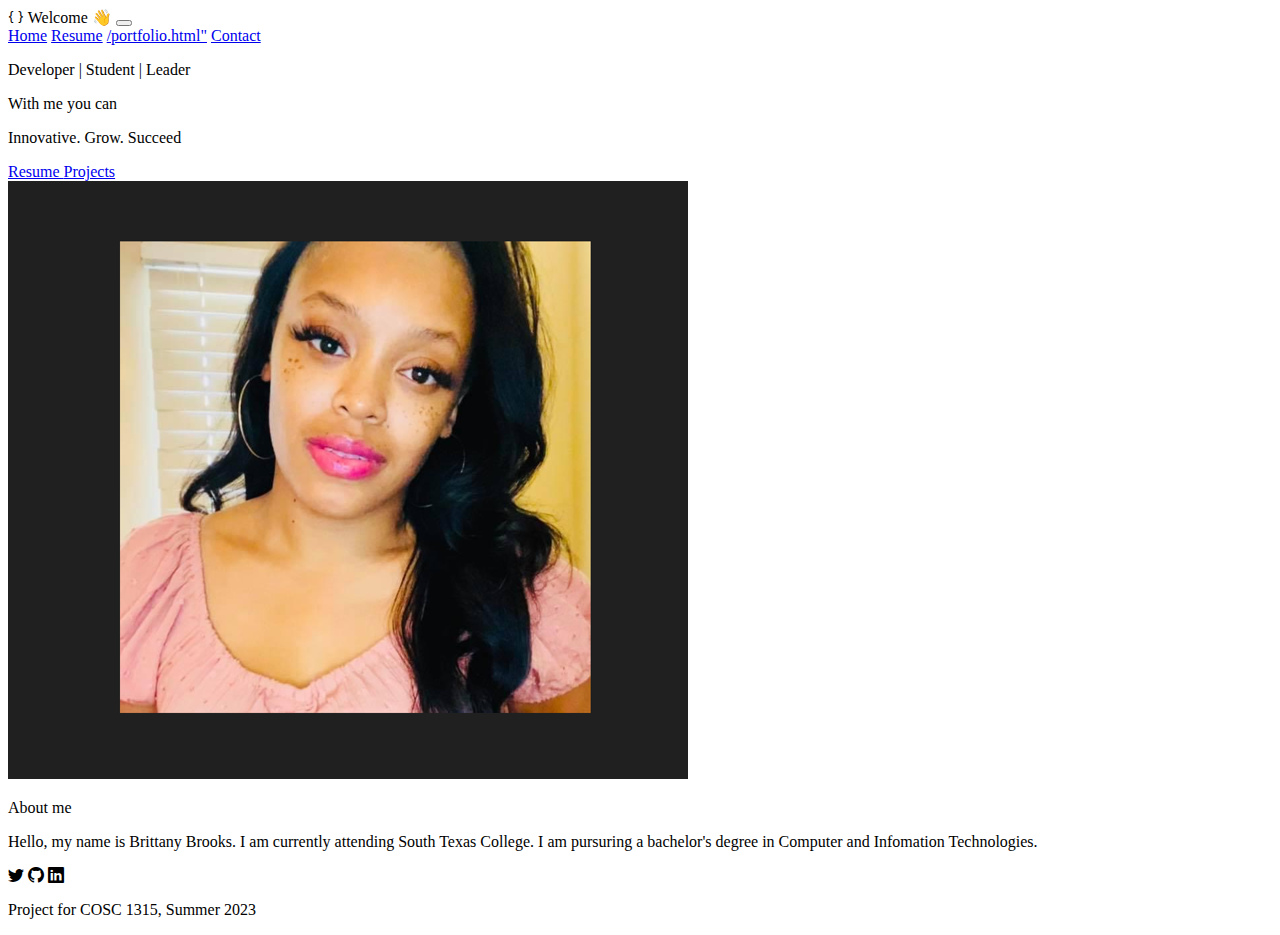
<file: index.html>
<!DOCTYPE html>
<html lang="en">

<head>
  <meta charset="UTF-8">
  <meta name="viewport" content="width=device-width, initial-scale=1.0">
  <title>Brittany Brooks</title>
  <link href="https://cdn.jsdelivr.net/npm/bootstrap@5.3.0/dist/css/bootstrap.min.css" rel="stylesheet"
    integrity="sha384-9ndCyUaIbzAi2FUVXJi0CjmCapSmO7SnpJef0486qhLnuZ2cdeRhO02iuK6FUUVM" crossorigin="anonymous">
  <link rel="stylesheet" href="https://cdn.jsdelivr.net/npm/bootstrap-icons@1.10.5/font/bootstrap-icons.min.css">
  <link rel="sytlesheet" href="style.css">
</head>
</body>
<header>
  <nav class="navbar nabvar-exapnd-lg bg-danger-subtle py-4">
    <div class="container-fluid" <a class="navbar-brand " href="/">
      <i class="bi bi-braces text-warning"></i>
      Welcome 👋
      </a>
      <button class="navbar-toggler" type="button" data-bs-toggle="collapse" data-bs-target="#navbarNavAltMarkup"
        aria-controls="navbarNavAltMarkup" aria-expanded="false" aria-label="Toggle navigation">
        <span class="navbar-toggler-icon"></span>
      </button>
      <div class="collapse navbar-collapse" id="navbarNavAltMarkup">
        <div class="navbar-nav ms-auto">
          <a class="nav-link" aria-current="page" href="#">Home</a>
          <a class="nav-link" active href="/resume.html">Resume</a>
          <a class="nav-link" href="#">/portfolio.html"</a>
          <a class="nav-link" href="/contact.html" href="">Contact</a>
        </div>
      </div>
    </div>
  </nav>
</header>
<main>
  <section class="hero container row mx-auto gap-5 d-flex justify-content-center align-items-center">
    <div class="hero-text col-lg-5 text-center d-flex flex-column gap-3">
      <p class="text=uppercase">Developer | Student | Leader</p>
      <div class=" mb-5 d-flex flex-column">
        <p class="lead fs-1 fw-lighter">With me you can</p>
        <p class="display-1">Innovative. Grow. Succeed</p>
      </div>
      <div class="d-flex justify-content-center gap-5">
        <a href="/resume.html" class="btn btn-info text-tertieary fw-bold btn-lg px-5 py-3">
          Resume
        </a>
        <a href="/portfolio.html" class="btn btn-outline-info btn-lg fw-bold btn-lg px-5 py-3">
          Projects
        </a>
      </div>
    </div>
    <div class="hero-image rounded-4 col-lg-6 bg-warning bg-opacity-50">
      <img class="img-fluid mx-auto d-block" src="me.png" alt="Profile Image">
    </div>
  </section>
  <section class="about bg-light-subtle">
    <div class="container py-5 text-center d-flex-column">
      <p class="display-1">About me</p>
      <p class="about-text lead mb-5">Hello, my name is Brittany Brooks. I am currently attending South Texas College. I
        am pursuring a bachelor's degree in Computer and Infomation Technologies.</p>
      <div class="fs-1 d-flex justify-content-center gap-4">
        <i class="bi bi-twitter"></i>
        <i class="bi bi-github"></i>
        <i class="bi bi-linkedin"></i>
      </div>
    </div>
  </section>
</main>
<footer class="bg-light-subtle">
  <nav class="py-5 container">
    <p class="text-center">Project for COSC 1315, Summer 2023</p>
  </nav>
</footer>
<script src="https://cdn.jsdelivr.net/npm/@popperjs/core@2.11.8/dist/umd/popper.min.js"
  integrity="sha384-I7E8VVD/ismYTF4hNIPjVp/Zjvgyol6VFvRkX/vR+Vc4jQkC+hVqc2pM8ODewa9r" crossorigin="anonymous"></script>
<script src="https://cdn.jsdelivr.net/npm/bootstrap@5.3.1/dist/js/bootstrap.min.js"
  integrity="sha384-Rx+T1VzGupg4BHQYs2gCW9It+akI2MM/mndMCy36UVfodzcJcF0GGLxZIzObiEfa" crossorigin="anonymous"></script>
</body>

</html>
</file>
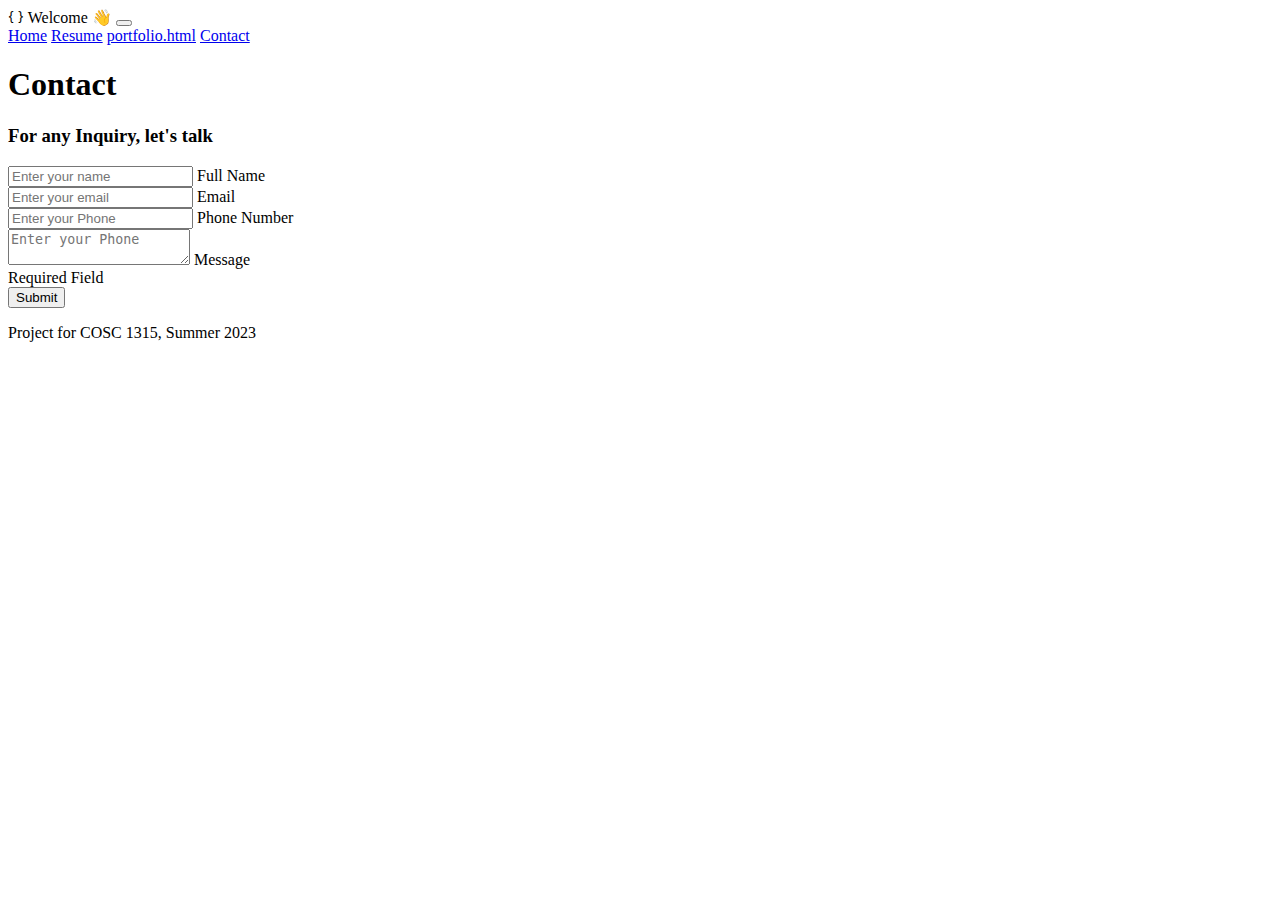
<file: contact.html>
<!DOCTYPE html>
<html lang="en">

<head>
  <meta charset="UTF-8">
  <meta name="viewport" content="width=device-width, initial-scale=1.0">
  <title>Brittany Brooks</title>
  <link href="https://cdn.jsdelivr.net/npm/bootstrap@5.3.0/dist/css/bootstrap.min.css" rel="stylesheet"
    integrity="sha384-9ndCyUaIbzAi2FUVXJi0CjmCapSmO7SnpJef0486qhLnuZ2cdeRhO02iuK6FUUVM" crossorigin="anonymous">
  <link rel="stylesheet" href="https://cdn.jsdelivr.net/npm/bootstrap-icons@1.10.5/font/bootstrap-icons.min.css">
  <link rel="sytlesheet" href="style.css">
</head>
</body>
<header>
  <nav class="navbar nabvar-exapnd-lg bg-danger-subtle py-4">
    <div class="container-fluid" <a class="navbar-brand " href="/">
      <i class="bi bi-braces text-warning"></i>
      Welcome 👋
      </a>
      <button class="navbar-toggler" type="button" data-bs-toggle="collapse" data-bs-target="#navbarNavAltMarkup"
        aria-controls="navbarNavAltMarkup" aria-expanded="false" aria-label="Toggle navigation">
        <span class="navbar-toggler-icon"></span>
      </button>
      <div class="collapse navbar-collapse" id="navbarNavAltMarkup">
        <div class="navbar-nav ms-auto">
          <a class="nav-link" aria-current="page" href="#">Home</a>
          <a class="nav-link" active href="/resume.html">Resume</a>
          <a class="nav-link" href="#">portfolio.html</a>
          <a class="nav-link active" href="/contact.html" href="">Contact</a>
        </div>
      </div>
    </div>
  </nav>
</header>
<main>
  <div class="portfolio container mx-auto">
    <div class="row">
      <div class="col col-md-10 col-lg-8 col-xl-7 mx-auto">
        <h1 class="display-1 text-center mb-3">Contact</h1>
        <h3 class="display-4 text-center mb-5">For any Inquiry, let's talk</h3>
        <div class="row gx-5 justify-content-center">
          <form class="d-flex flex-column gap-4">
            <div class="form-floating">
              <input id="name" class="form-control text-light" type="text" placeholder="Enter your name">
              <label for="name">Full Name</label>
            </div>
            <div class="form-floating">
              <input id="email" class="form-control text-light" type="email" placeholder="Enter your email" required>
              <label for="email">Email</label>
            </div>
            <div class="form-floating">
              <input id="phone" class="form-control text-light" type="tel" placeholder="Enter your Phone">
              <label for="phone">Phone Number</label>
            </div>
            <div class="form-floating">
              <textarea id="message" class="form-control text-light h-100" placeholder="Enter your Phone"></textarea>
              <label for="message">Message</label>
            </div>
            <div class="text-muted small">
              <span class="text-danger"></span> Required Field
            </div>
            <button class="btn btn-warning btn-lg">Submit</button>
          </form>
        </div>
      </div>
    </div>
    </section>
</main>
</footer>
<nav class="py-5 container">
  <p class="text-center">Project for COSC 1315, Summer 2023</p>
</nav>
</footer>
<script src="https://cdn.jsdelivr.net/npm/@popperjs/core@2.11.8/dist/umd/popper.min.js"
  integrity="sha384-I7E8VVD/ismYTF4hNIPjVp/Zjvgyol6VFvRkX/vR+Vc4jQkC+hVqc2pM8ODewa9r" crossorigin="anonymous"></script>
<script src="https://cdn.jsdelivr.net/npm/bootstrap@5.3.1/dist/js/bootstrap.min.js"
  integrity="sha384-Rx+T1VzGupg4BHQYs2gCW9It+akI2MM/mndMCy36UVfodzcJcF0GGLxZIzObiEfa" crossorigin="anonymous"></script>
</body>

</html>
</file>
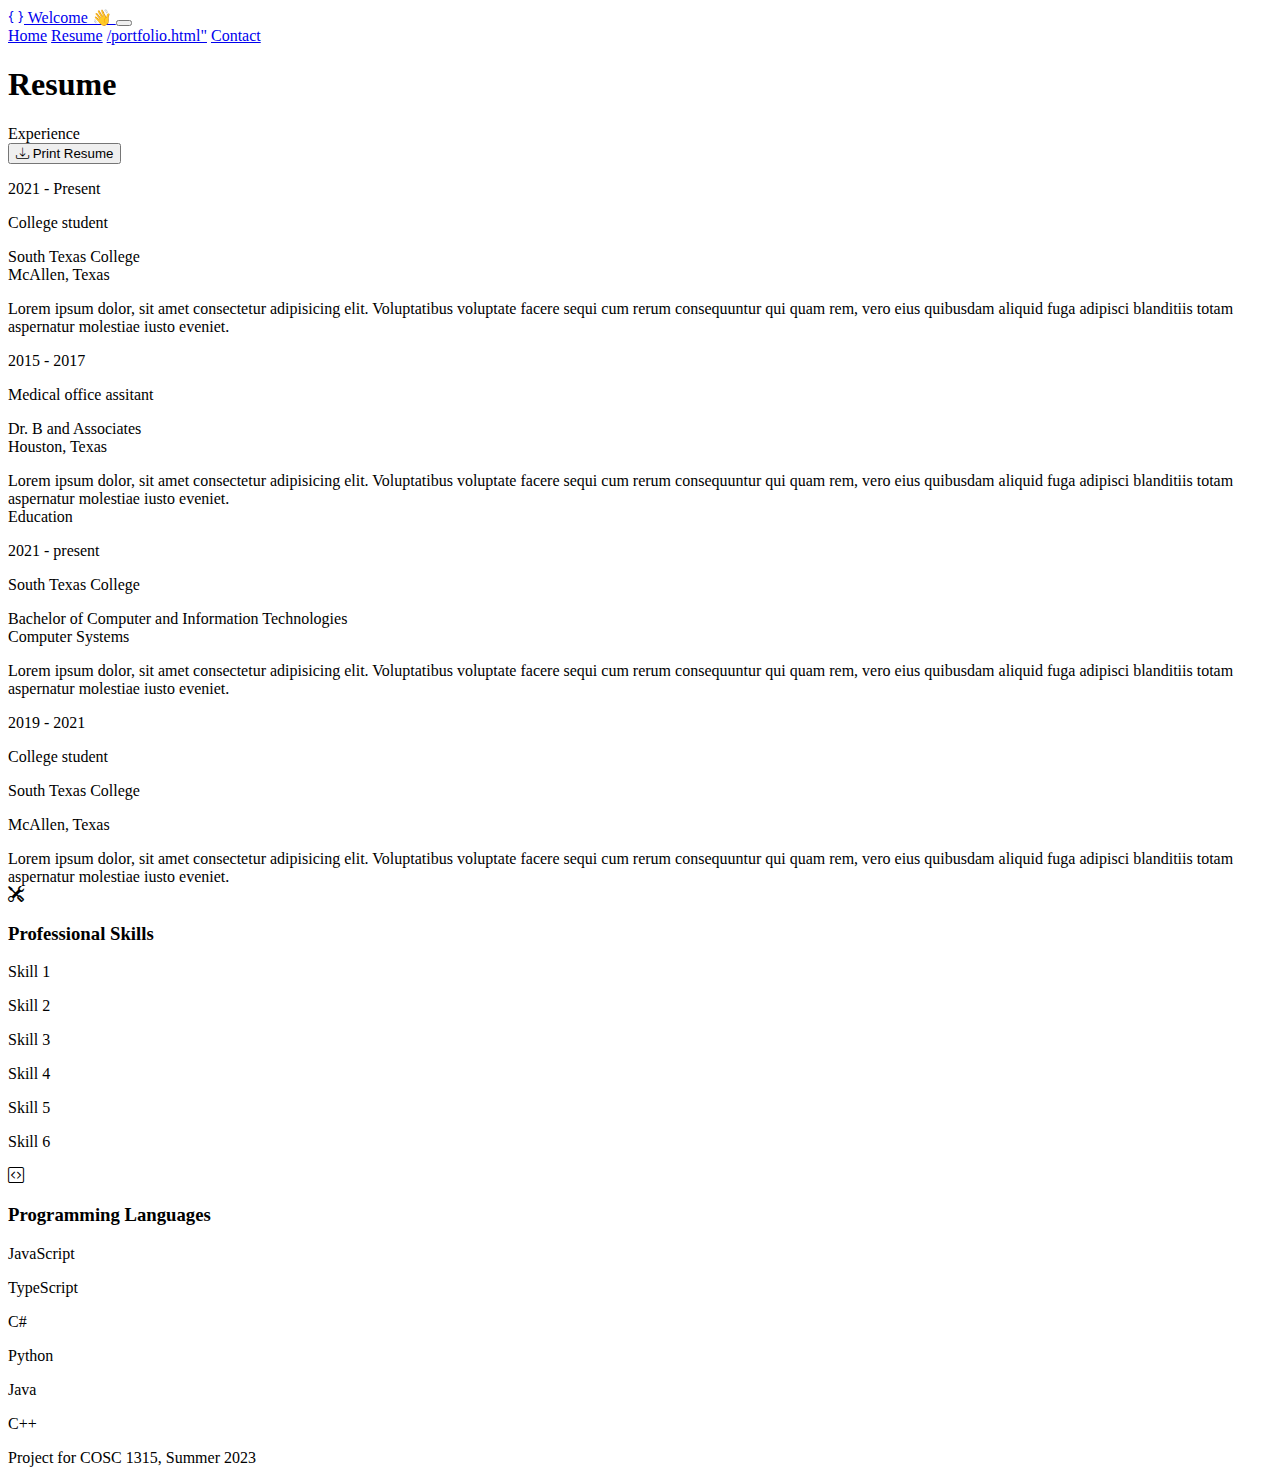
<file: resume.html>
<!DOCTYPE html>
<html lang="en">

<head>
  <meta charset="UTF-8">
  <meta name="viewport" content="width=device-width, initial-scale=1.0">
  <title>Brittany Brooks</title>
  <link href="https://cdn.jsdelivr.net/npm/bootstrap@5.3.0/dist/css/bootstrap.min.css" rel="stylesheet"
    integrity="sha384-9ndCyUaIbzAi2FUVXJi0CjmCapSmO7SnpJef0486qhLnuZ2cdeRhO02iuK6FUUVM" crossorigin="anonymous">
  <link rel="stylesheet" href="https://cdn.jsdelivr.net/npm/bootstrap-icons@1.10.5/font/bootstrap-icons.min.css">
  <link rel="sytlesheet" href="style.css">
</head>
</body>
<header>
  <nav class="navbar nabvar-exapnd-lg bg-danger-subtle py-4">
    <div class="container-fluid">
      <a class="navbar-brand " href="/">
        <i class="bi bi-braces text-warning"></i>
        Welcome 👋
      </a>
      <button class="navbar-toggler" type="button" data-bs-toggle="collapse" data-bs-target="#navbarNavAltMarkup"
        aria-controls="navbarNavAltMarkup" aria-expanded="false" aria-label="Toggle navigation">
        <span class="navbar-toggler-icon"></span>
      </button>
      <div class="collapse navbar-collapse" id="navbarNavAltMarkup">
        <div class="navbar-nav ms-auto">
          <a class="nav-link active" aria-current="page" href="#">Home</a>
          <a class="nav-link" href="#">Resume</a>
          <a class="nav-link" href="#">/portfolio.html"</a>
          <a class="nav-link" href="/contact.html" href="">Contact</a>
        </div>
      </div>
    </div>
  </nav>
</header>
<main>
  <section id="resume" class="resume container row mx-auto gap-5 d-flex justify-content-center align-items-center">
    <h1 class="display-1 text-center">Resume</h1>
    <div class="experience">
      <div class="d-flex justify-content-between"></div>
      <div class=".area-title display-4">Experience</div>
      <button class="btn btn-warning text-light-subtle gap-3">
        <i class="bi bi-download"></i>
        Print Resume
      </button>
    </div>
    <div class="card shadow border-0 rounded bg-light-subtle">
      <section class="card-body p-4">
        <div class="row align-items-center gx-5">
          <div class="col text-center text-lg-start mb-4 mb-lg-0">
            <div class="bg-primary-subtle p-4 rounded">
              <p class="text-warning fw-bold mb-2">2021 - Present</p>
              <p class="fs-4 fw-bold">College student</p>
              <p class="fst-italic">South Texas College <br> McAllen, Texas</p>
            </div>
          </div>
          <div class="col-lg-8 fs-5">Lorem ipsum dolor, sit amet consectetur adipisicing elit. Voluptatibus voluptate
            facere sequi cum rerum consequuntur qui quam rem, vero eius quibusdam aliquid fuga adipisci blanditiis totam
            aspernatur molestiae iusto eveniet.</div>
        </div>
        <div class="card shadow border-0 rounded bg-light-subtle">
          <div class="card-body p-4">
            <div class="row align-items-center gx-5">
              <div class="col text-center text-lg-start mb-4 mb-lg-0">
                <div class="bg-primary-subtle text-bg-secondary p-4 rounded">
                  <p class="text-warning fw-bold mb-2">2015 - 2017</p>
                  <p class="fs-4 fw-bold">Medical office assitant</p>
                  <p class="fst-italic">Dr. B and Associates <br> Houston, Texas</p>

                </div>
              </div>
              <div class="col-lg-8 fs-5">Lorem ipsum dolor, sit amet consectetur adipisicing elit. Voluptatibus
                voluptate facere sequi cum rerum consequuntur qui quam rem, vero eius quibusdam aliquid fuga adipisci
                blanditiis totam aspernatur molestiae iusto eveniet.</div>
            </div>
          </div>
        </div>
        <div class="d-flex justify-content-between"></div>
        <div class=".area-title display-4">Education</div>
        <div class="card shadow border-0 rounded bg-primary-subtle">
          <section class="card-body p-4">
            <div class="row align-items-center gx-5">
              <div class="col text-center text-lg-start mb-4 mb-lg-0">
                <div class="bg-primary-subtle text-bg-secondary p-4 rounded">
                  <p class="text-primary-emphasis fw-bold mb-2">2021 - present</p>
                  <p class="fw-bold">South Texas College </p>
                  <p class="fst-italic">Bachelor of Computer and Information Technologies<br>Computer Systems</p>
                </div>
              </div>
              <div class="col-lg-8 fs-5">Lorem ipsum dolor, sit amet consectetur adipisicing elit. Voluptatibus
                voluptate facere sequi cum rerum consequuntur qui quam rem, vero eius quibusdam aliquid fuga adipisci
                blanditiis totam aspernatur molestiae iusto eveniet.</div>
            </div>
            <div class="card shadow border-0 rounded bg-light-subtle">
              <div class="card-body p-4">
                <div class="row align-items-center gx-5">
                  <div class="col text-center text-lg-start mb-4 mb-lg-0">
                    <div class="bg-primary-subtle p-4 rounded">
                      <p class="text-warning fw-bold mb-2">2019 - 2021</p>
                      <p class="small fw-bold">College student</p>
                      <p class="small">South Texas College</p>
                      <p class="small">McAllen, Texas</p>
                    </div>
                  </div>
                  <div class="col-lg-8 fs-5">Lorem ipsum dolor, sit amet consectetur adipisicing elit. Voluptatibus
                    voluptate facere sequi cum rerum consequuntur qui quam rem, vero eius quibusdam aliquid fuga
                    adipisci blanditiis totam aspernatur molestiae iusto eveniet.</div>
                </div>
                <div class="card mt-5 bg-light-subtle shadow border-0 rounded">
                  <div class="card-body p-4">
                    <div class="skills">
                      <div class="mb-4 skills-title d-flex align-items-center gap-2">
                        <i class="bi bi-tools display-6"></i>
                        <h3 class="mb-0 display-5 fw-bold">Professional Skills</h3>
                      </div>
                      <div class="row row-cols-1 row-cols-md-3"></div>
                      <div class="col mb-4">
                        <p class="bg-primary-subtle rounded px-5 py-3 text-center text-warning">
                          Skill 1
                        </p>
                      </div>
                      <div class="row row-cols-1 row-cols-md-3"></div>
                      <div class="col mb-4">
                        <p class="bg-primary-subtle rounded px-5 py-3 text-center text-warning">
                          Skill 2
                        </p>
                      </div>
                      <div class="row row-cols-1 row-cols-md-3"></div>
                      <div class="col mb-4">
                        <p class="bg-primary-subtle rounded px-5 py-3 text-center text-warning">
                          Skill 3
                        </p>
                      </div>
                      <div class="row row-cols-1 row-cols-md-3"></div>
                      <div class="col mb-4">
                        <p class="bg-primary-subtle rounded px-5 py-3 text-center text-warning">
                          Skill 4
                        </p>
                      </div>
                      <div class="row row-cols-1 row-cols-md-3"></div>
                      <div class="col mb-4">
                        <p class="bg-primary-subtle rounded px-5 py-3 text-center text-warning">
                          Skill 5
                        </p>
                      </div>
                      <div class="row row-cols-1 row-cols-md-3"></div>
                      <div class="col mb-4">
                        <p class="bg-primary-subtle rounded px-5 py-3 text-center text-warning">
                          Skill 6
                        </p>
                      </div>
                      <div class="mb-4 skills-title d-flex align-items-center gap-2">
                        <i class="bi bi-code-square display-6"></i>
                        <h3 class="mb-0 display-5 fw-bold">Programming Languages</h3>
                        <div class="row row-cols-1 row-cols-md-3"></div>
                        <div class="col mb-4">
                          <p class="bg-dark rounded px-5 py-3 text-center text-light-emphasis">
                            JavaScript
                          </p>
                        </div>
                        <div class="row row-cols-1 row-cols-md-3"></div>
                        <div class="col mb-4">
                          <p class="bg-dark rounded px-5 py-3 text-center text-light-emphasis">
                            TypeScript
                          </p>
                        </div>
                        <div class="row row-cols-1 row-cols-md-3"></div>
                        <div class="col mb-4">
                          <p class="bg-dark rounded px-5 py-3 text-center text-light-emphasis">
                            C#
                          </p>
                        </div>
                        <div class="row row-cols-1 row-cols-md-3"></div>
                        <div class="col mb-4">
                          <p class="bg-dark rounded px-5 py-3 text-center text-light-emphasis">
                            Python
                          </p>
                        </div>
                        <div class="row row-cols-1 row-cols-md-3"></div>
                        <div class="col mb-4">
                          <p class="bg-dark rounded px-5 py-3 text-center text-light-emphasis">
                            Java
                          </p>
                        </div>
                        <div class="row row-cols-1 row-cols-md-3"></div>
                        <div class="col mb-4">
                          <p class="bg-dark rounded px-5 py-3 text-center text-light-emphasis">
                            C++
                          </p>
                        </div>
                      </div>
                    </div>
                  </div>
                  <div class="languages">

                  </div>
                </div>
              </div>
          </section>
</main>
<footer class="bg-light-subtle">
  <nav class="py-5 container">
    <p class="text-center">Project for COSC 1315, Summer 2023</p>
  </nav>
</footer>
<script src="https://cdn.jsdelivr.net/npm/@popperjs/core@2.11.8/dist/umd/popper.min.js"
  integrity="sha384-I7E8VVD/ismYTF4hNIPjVp/Zjvgyol6VFvRkX/vR+Vc4jQkC+hVqc2pM8ODewa9r" crossorigin="anonymous"></script>
<script src="https://cdn.jsdelivr.net/npm/bootstrap@5.3.1/dist/js/bootstrap.min.js"
  integrity="sha384-Rx+T1VzGupg4BHQYs2gCW9It+akI2MM/mndMCy36UVfodzcJcF0GGLxZIzObiEfa" crossorigin="anonymous"></script>
  <script type="module" src="print.js"></script>
</body>

</html>
</file>
<file: style.css>
const print = () => {
  const resume = document.querySelector('#resume')
  const myWindow = window.open('', '#resume', 'height=400,width=600')

  myWindow.document.write(resume.innerHTML)
  myWindow.document.close()
  myWindow.focus()
  myWindow.print()

}

const printBtn = document.querySelector('#print')

printBtn.addEventListener('click', print)
</file>
